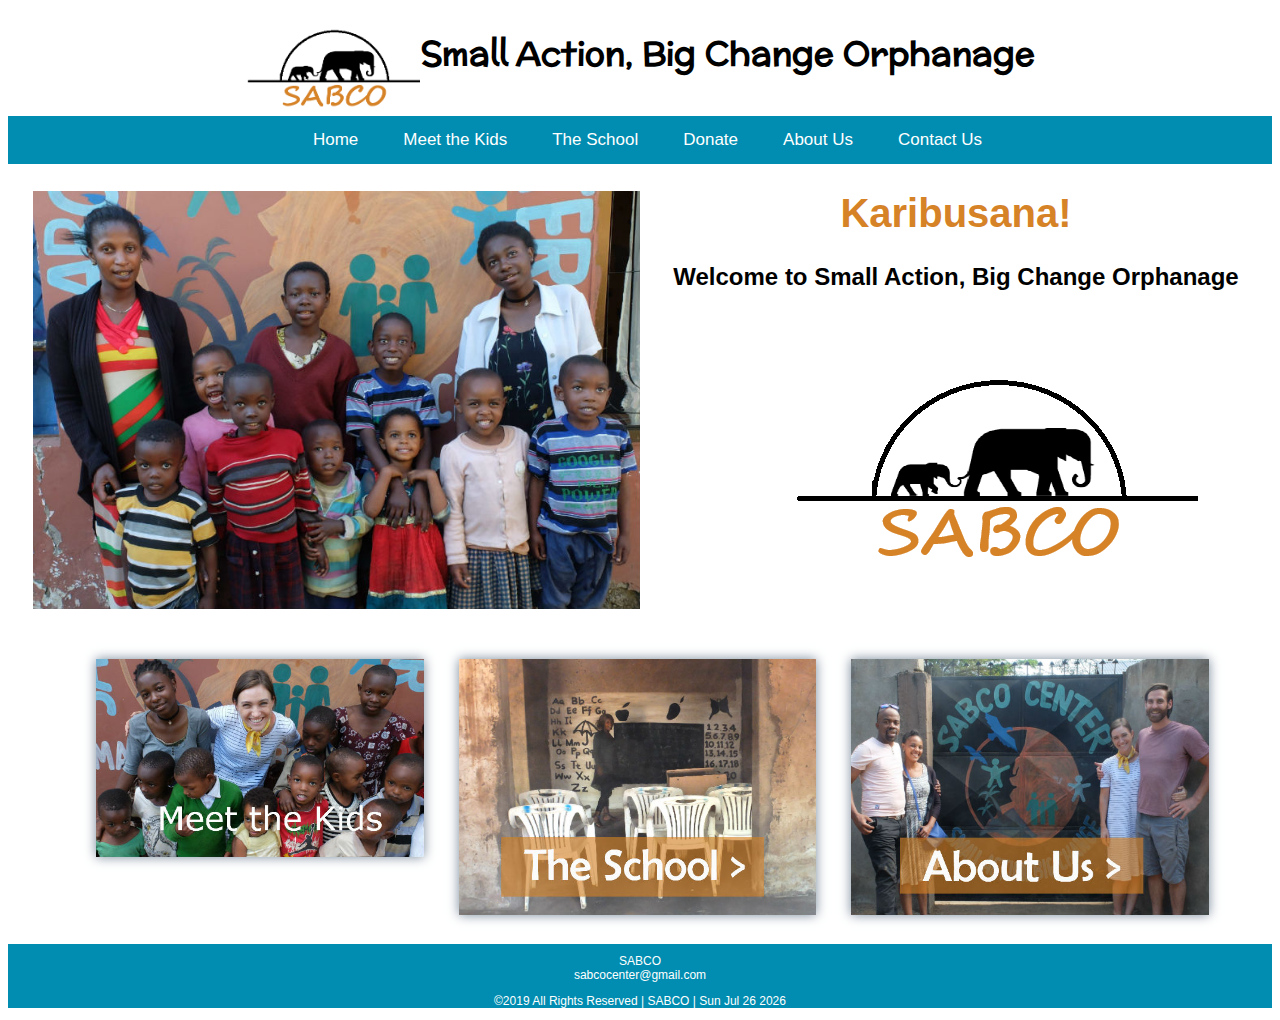
<file: index.html>
<!doctype html>
<html lang="en-us">

<head>
    <meta charset="utf-8">
    <meta name="viewport" content="width=device-width, initial-scale=1">
    <title>Home Page | SABCO</title>
    <meta name="author" content="Carissa E Cunningham">
    <meta name="description" content="Non-Profit Orphanage">
    <!-- external style references in the proper cascading order -->
    <!-- <link href="https://fonts.googleapis.com/css?family=Fjalla+One" rel="stylesheet">
    <link href="https://fonts.googleapis.com/css?family=Vibes&display=swap" rel="stylesheet"> -->
    <link href="https://fonts.googleapis.com/css?family=McLaren|Muli&display=swap" rel="stylesheet"> 
    <link href="styles/mobile.css" rel="stylesheet"> <!-- default styles - small/phone views -->
    <link href="styles/medium.css" rel="stylesheet"> <!-- medium/tablet views -->
    <link href="styles/large.css" rel="stylesheet"> <!-- large/wide/desktop views -->
</head>

<body>
    <a href="views/donate.html" id="donate_button">Donate</a>

    <div class=infoheader>
        <p id="para01">  SABCO    &vert;  sabcocenter@gmail.com</p>
    </div>

    <header>
        <div class="mobile-header">
            <a href="index.html"><img id="logo" src="images/websitelogo.png"
                    alt="SABCO logo of an Elephant with a baby tailing behind"></a>
            <h1>Small Action, Big Change Orphanage</h1>

            <input type="checkbox" id="menu" />
            <label for="menu">&#9776;</label>
            <ul class="sub-menu">
                <li><a href="views/about_us.html">About Us </a></li>
                <li><a href="views/meet_kids.html">The Children </a></li>
                <li><a href="views/donate.html">Donate </a></li>
                <li><a href="views/school.html">The School </a></li>
                <li><a href="views/contact.html">Contact Us </a></li>
            </ul>
        </div>

        <nav class="topnav">
            <ul id="myLinks">
                <li class="active"><a href="index.html">Home</a></li>
                <li><a href="views/meet_kids.html">Meet the Kids </a></li>
                <li><a href="views/school.html">The School </a></li>
                <li><a href="views/donate.html">Donate </a></li>
                <li><a href="views/about_us.html">About Us</a></li>
                <li><a href="views/contact.html">Contact Us </a></li>
            </ul>

        </nav>
    </header>

    <main>
        <div id="home-info">
            <picture id="home-pic">
                <source media="(min-width: 480px)" srcset="images/homepage-group-medium.jpg">
                <img id="homepic" src="images/homepage-group-mobile.jpg" alt="group of smiling children">
            </picture>

            <h1 class="welcome">Karibusana!</h1>
            <h2 class="welcome">Welcome to Small Action, Big Change Orphanage</h2>
            <img src="images/websitelogo.png" alt="SABCO logo" id="homepage_logo">
        </div>

        <div class="home_links">
            <a href="views/meet_kids.html" id="img1">
                <img src="images/meetkids_mobile.jpg" alt="adult surrounded by adorable children">
            </a>

            <a href="views/school.html" id="img2">
                <img src="images/school_link_pic.jpg" alt="two little girls walking away holding hands">
            </a>

            <a href="views/about_us.html" id="img3">
                <img src="images/aboutus_link_pic.jpg" alt="about us">
            </a>

            <!-- <a href="views/contact.html" id="img4">
                <img src="images/contact_us_placeholder_mobile.jpg" alt="contact us">
            </a> -->
        </div>

    </main>

    <footer>
        <aside>
            SABCO <br>
            sabcocenter@gmail.com<br>
        </aside>
        <p class="footer-bar">&copy;2019 All Rights Reserved &vert; SABCO &vert; <span id="currentdate">
                <script src="scripts/currentdate.js"></script></span>
        </p>
    </footer>

</body>

</html>
</file>
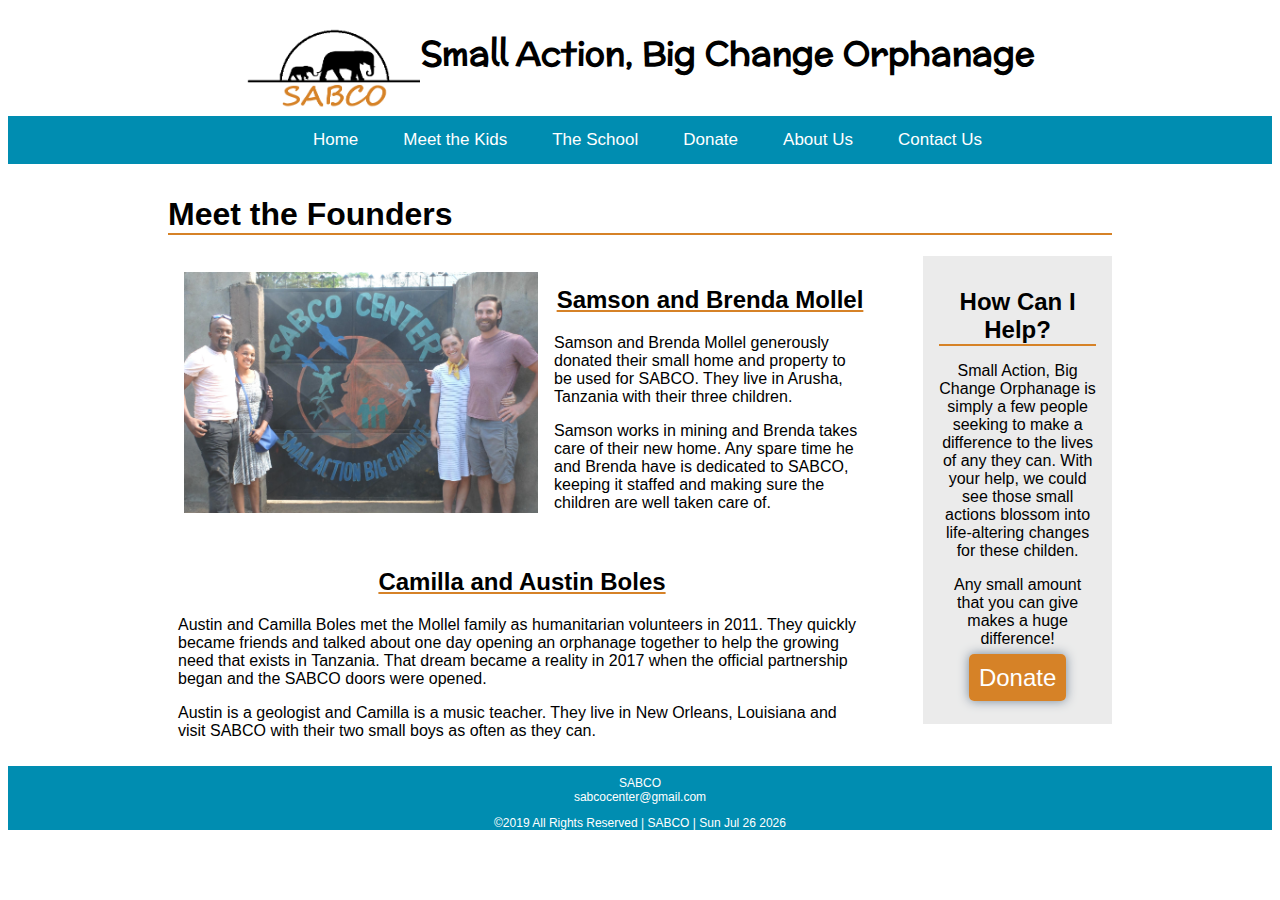
<file: views/about_us.html>
<!doctype html>
<html lang="en-us">

<head>
    <meta charset="utf-8">
    <meta name="viewport" content="width=device-width, initial-scale=1">
    <title>About Us | SABCO</title>
    <meta name="author" content="Carissa E Cunningham">
    <meta name="description" content="Non-Profit Orphanage">
    <!-- external style references in the proper cascading order -->
    <link href="https://fonts.googleapis.com/css?family=McLaren|Muli&display=swap" rel="stylesheet">  
    <link href="../styles/mobile.css" rel="stylesheet"> <!-- default styles - small/phone views -->
    <link href="../styles/medium.css" rel="stylesheet"> <!-- medium/tablet views -->
    <link href="../styles/large.css" rel="stylesheet"> <!-- large/wide/desktop views -->
    <link href="../styles/about_us.css" rel="stylesheet"> <!--about_us page styles-->
</head>

<body>
    <div class=infoheader>
        <p id="para01"> SABCO   &vert;   sabcocenter@gmail.com</p>
    </div>

    <header>
        <div class="mobile-header">
            <a href="../index.html"><img src="../images/websitelogo.png" alt="SABCO logo of an Elephant with a baby tailing behind"></a>
            <h1>Small Action, Big Change Orphanage</h1>

            <input type="checkbox" id="menu"/>
        <label for="menu">&#9776;</label>
        <ul class="sub-menu">
            <li><a href="../index.html">Home</a></li>
            <li><a href="about_us.html">About Us</a></li>
            <li><a href="meet_kids.html">The Children</a></li>
            <li><a href="donate.html">Donate</a></li>
            <li><a href="school.html">The School </a></li>
            <li><a href="contact.html">Contact Us </a></li>
        </ul>
        </div>

        <nav class="topnav">
            <ul id="myLinks">
                <li><a href="../index.html">Home</a></li>
                <li><a href="meet_kids.html">Meet the Kids </a></li>
                <li><a href="school.html">The School </a></li>
                <li><a href="donate.html">Donate </a></li>
                <li class="active"><a href="about_us.html">About Us</a></li>
                <li><a href="contact.html">Contact Us </a></li>
            </ul>
            
        </nav>
    </header>

    <main>
        <h1>Meet the Founders</h1>
        <section id="about_us">   
            <picture id="pic_div">
                <source media="(min-width: 600px)" srcset="../images/meet_us.jpg">
                <img src="../images/meet_us_mobile.jpg" alt="two smiling couples outside of SABCO Center" id="meetus_pic">
            </picture>           
            
            <div id="founders1">
                <h2>Samson and Brenda Mollel</h2>
                <p>Samson and Brenda Mollel generously donated their small home and property to be used 
                    for SABCO. They live in Arusha, Tanzania with their three children. </p> 
                <p> Samson works in mining and Brenda takes care of their new home. Any spare time he 
                    and Brenda have is dedicated to SABCO, keeping it staffed and making sure the children 
                    are well taken care of. 
                </p> 
            </div> 
            <div id="founders2">
                <h2>Camilla and Austin Boles</h2>
                <p>Austin and Camilla Boles met the Mollel family as humanitarian volunteers in 2011. They quickly 
                    became friends and talked about one day opening an orphanage together to help the growing need 
                    that exists in Tanzania. That dream became a reality in 2017 when the official partnership began 
                    and the SABCO doors were opened. </p>
                <p>Austin is a geologist and Camilla is a music teacher. They live in New Orleans, Louisiana and visit
                     SABCO with their two small boys as often as they can. 
                </p>
            </div>
        </section>

        <aside id="aboutus-aside">
            <h1>How Can I Help?</h1>
            <p>Small Action, Big Change Orphanage is simply a few people seeking to make a difference to the lives of 
               any they can. With your help, we could see those small actions blossom into life-altering changes for 
               these childen.</p>       
            <p>Any small amount that you can give makes a huge difference! </p>
            <a href="donate.html" id="donate_button2">Donate</a>
        </aside>
    </main>

    <footer>
        <aside>
            SABCO <br>
            sabcocenter@gmail.com<br>
        </aside>
        <p class="footer-bar">&copy;2019 All Rights Reserved &vert; SABCO &vert; <span id="currentdate">
                <script src="../scripts/currentdate.js"></script></span>
        </p>
    </footer>

</body>

</html>
</file>
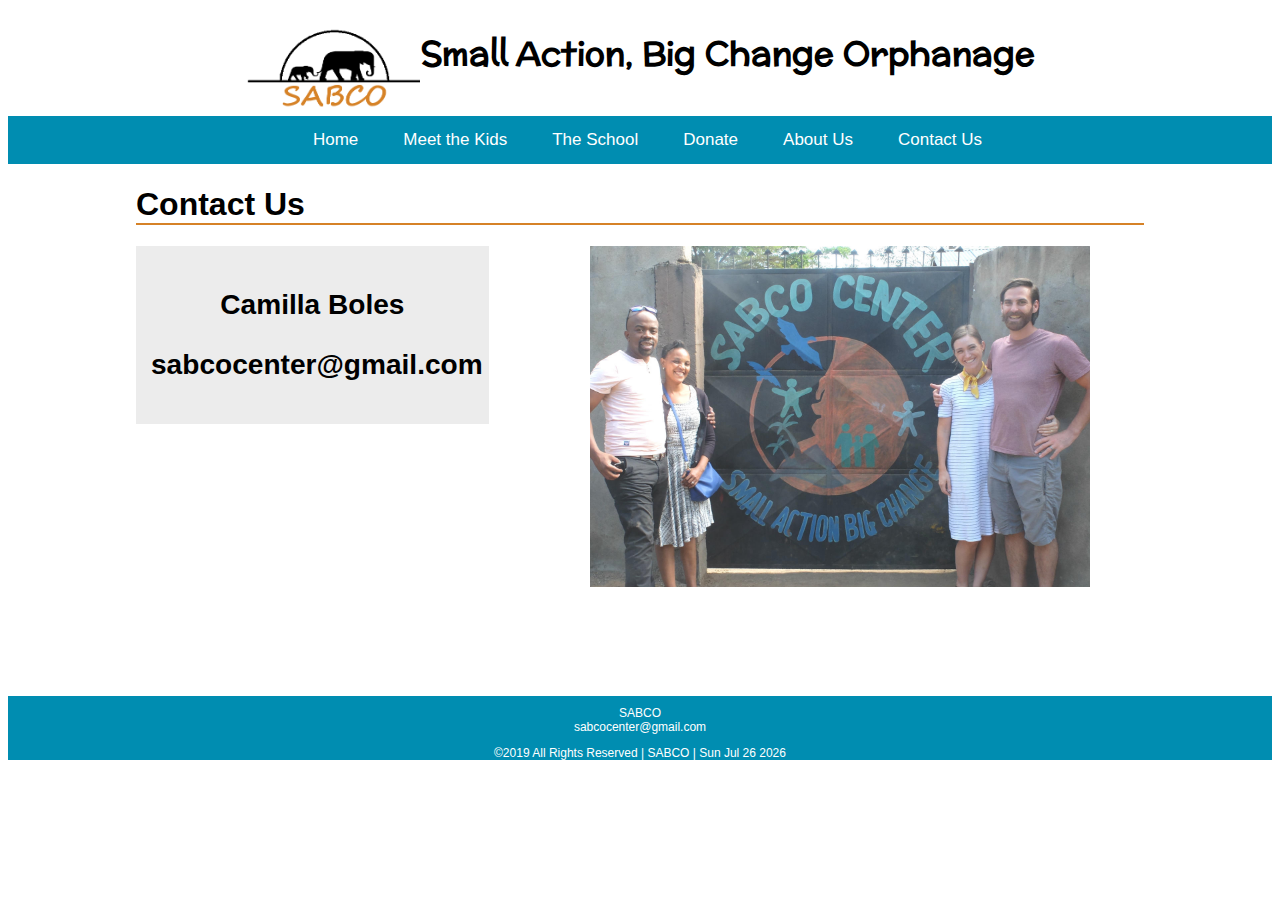
<file: views/contact.html>
<!doctype html>
<html lang="en-us">

<head>
    <meta charset="utf-8">
    <meta name="viewport" content="width=device-width, initial-scale=1">
    <title>About Us | SABCO</title>
    <meta name="author" content="Carissa E Cunningham">
    <meta name="description" content="Non-Profit Orphanage">
    <!-- external style references in the proper cascading order -->
    <link href="https://fonts.googleapis.com/css?family=McLaren|Muli&display=swap" rel="stylesheet"> 
    <link href="../styles/mobile.css" rel="stylesheet"> <!-- default styles - small/phone views -->
    <link href="../styles/medium.css" rel="stylesheet"> <!-- medium/tablet views -->
    <link href="../styles/large.css" rel="stylesheet"> <!-- large/wide/desktop views -->
    <link href="../styles/contact.css" rel="stylesheet">
</head>

<body>
    <div class=infoheader>
        <p id="para01">SABCO   &vert;   sabcocenter@gmail.com</p>
    </div>

    <header>
        <div class="mobile-header">
            <a href="../index.html"><img src="../images/websitelogo.png" alt="SABCO logo of an Elephant with a baby tailing behind"></a>
            <h1>Small Action, Big Change Orphanage</h1>

            <input type="checkbox" id="menu"/>
        <label for="menu">&#9776;</label>
        <ul class="sub-menu">
            <li><a href="../index.html">Home</a></li>
            <li><a href="about_us.html">About Us</a></li>
            <li><a href="meet_kids.html">The Children </a></li>
            <li><a href="donate.html">Donate</a></li>
            <li><a href="school.html">The School </a></li>
            <li><a href="contact.html">Contact Us </a></li>
        </ul>
        </div>

        <nav class="topnav">
            <ul id="myLinks">
                <li><a href="../index.html">Home</a></li>
                <li><a href="meet_kids.html">Meet the Kids </a></li>
                <li><a href="school.html">The School </a></li>
                <li><a href="donate.html">Donate </a></li>
                <li><a href="about_us.html">About Us</a></li>
                <li class="active"><a href="contact.html">Contact Us </a></li>
            </ul>
            
        </nav>
    </header>

    <main>
        <h1>Contact Us</h1>
        <div class="container">
        
            <div class="column1">
                <h3>Camilla Boles</h3>
                <h3>sabcocenter@gmail.com</h3>
            </div>

            <div class="column2"><img id="img" src="../images/meet_us.jpg" alt="children"></div>
        </div>

        
    </main>

    <footer>
        <aside>
            SABCO <br>
            sabcocenter@gmail.com<br>
        </aside>
        <p class="footer-bar">&copy;2019 All Rights Reserved &vert; SABCO &vert; <span id="currentdate">
                <script src="../scripts/currentdate.js"></script></span>
        </p>
    </footer>
</body>

</html>
</file>
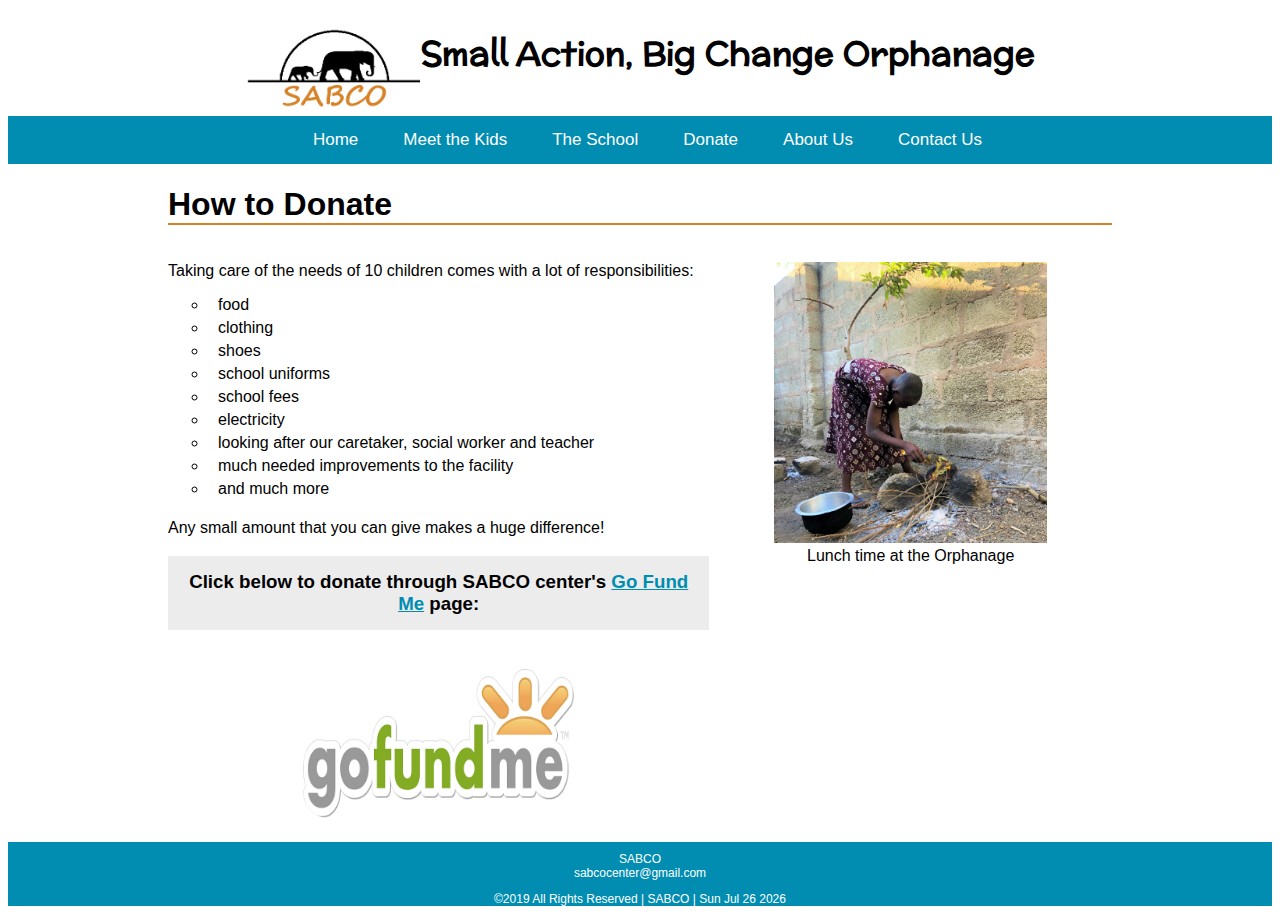
<file: views/donate.html>
<!doctype html>
<html lang="en-us">

<head>
    <meta charset="utf-8">
    <meta name="viewport" content="width=device-width, initial-scale=1">
    <title>About Us | SABCO</title>
    <meta name="author" content="Carissa E Cunningham">
    <meta name="description" content="Non-Profit Orphanage">
    <!-- external style references in the proper cascading order -->
    <link href="https://fonts.googleapis.com/css?family=McLaren|Muli&display=swap" rel="stylesheet"> 
    <link href="../styles/mobile.css" rel="stylesheet"> <!-- default styles - small/phone views -->
    <link href="../styles/medium.css" rel="stylesheet"> <!-- medium/tablet views -->
    <link href="../styles/large.css" rel="stylesheet"> <!-- large/wide/desktop views -->
    <link href="../styles/donate.css" rel="stylesheet"> <!-- large/wide/desktop views for donate page -->
</head>

<body>
    <div class=infoheader>
        <p id="para01">SABCO &vert; sabcocenter@gmail.com</p>
    </div>

    <header>
        <div class="mobile-header">
            <a href="../index.html"><img src="../images/websitelogo.png"
                    alt="SABCO logo of an Elephant with a baby tailing behind"></a>
            <h1>Small Action, Big Change Orphanage</h1>

            <input type="checkbox" id="menu" />
            <label for="menu">&#9776;</label>
            <ul class="sub-menu">
                <li><a href="../index.html">Home</a></li>
                <li><a href="about_us.html">About Us</a></li>
                <li><a href="meet_kids.html">The Children </a></li>
                <li><a href="donate.html">Donate </a></li>
                <li><a href="school.html">The School </a></li>
                <li><a href="contact.html">Contact Us </a></li>
            </ul>
        </div>

        <nav class="topnav">
            <ul id="myLinks">
                <li><a href="../index.html">Home</a></li>
                <li><a href="meet_kids.html">Meet the Kids </a></li>
                <li><a href="school.html">The School </a></li>
                <li class="active"><a href="donate.html">Donate </a></li>
                <li><a href="about_us.html">About Us</a></li>
                <li><a href="contact.html">Contact Us </a></li>
            </ul>

        </nav>
    </header>

    <main>
        <h1>How to Donate</h1>
        
        <div class="clearfix">
            <div id="plans" class="column picture">
                <p>Taking care of the needs of 10 children comes with a lot of responsibilities:  
                    <ul class="donateList">
                        <li>food</li> 
                        <li>clothing</li> 
                        <li>shoes</li>
                        <li>school uniforms</li> 
                        <li>school fees</li>
                        <li>electricity</li> 
                        <li>looking after our caretaker, social worker and teacher</li> 
                        <li>much needed improvements to the facility </li>
                        <li>and much more</li>
                    </ul> 
                </p>
                <p>Any small amount that you can give makes a huge difference! </p>
                <h3 id="GoFundMeHeader">Click below to donate through SABCO center's <a href="https://www.gofundme.com/">Go Fund Me</a> page:</h3>
                <a href="https://www.gofundme.com/">
                    <img id="screenshot" src="../images/gofundme.jpeg" alt="screenshot of the go fund me website">
                </a>
            </div>

            <div id="image" class="column content">
                <figure>
                    <img id="class" src="../images/school_lunchtime.jpg" alt="picture of a woman cooking over an open fire">
                    <figcaption>Lunch time at the Orphanage</figcaption>
                </figure>
    
            </div>

        </div>
    </main>

    <footer>
        <aside>
            SABCO <br>
            sabcocenter@gmail.com<br>
        </aside>
        <p class="footer-bar">&copy;2019 All Rights Reserved &vert; SABCO &vert; <span id="currentdate">
                <script src="../scripts/currentdate.js"></script></span>
        </p>
    </footer>
</body>

</html>
</file>
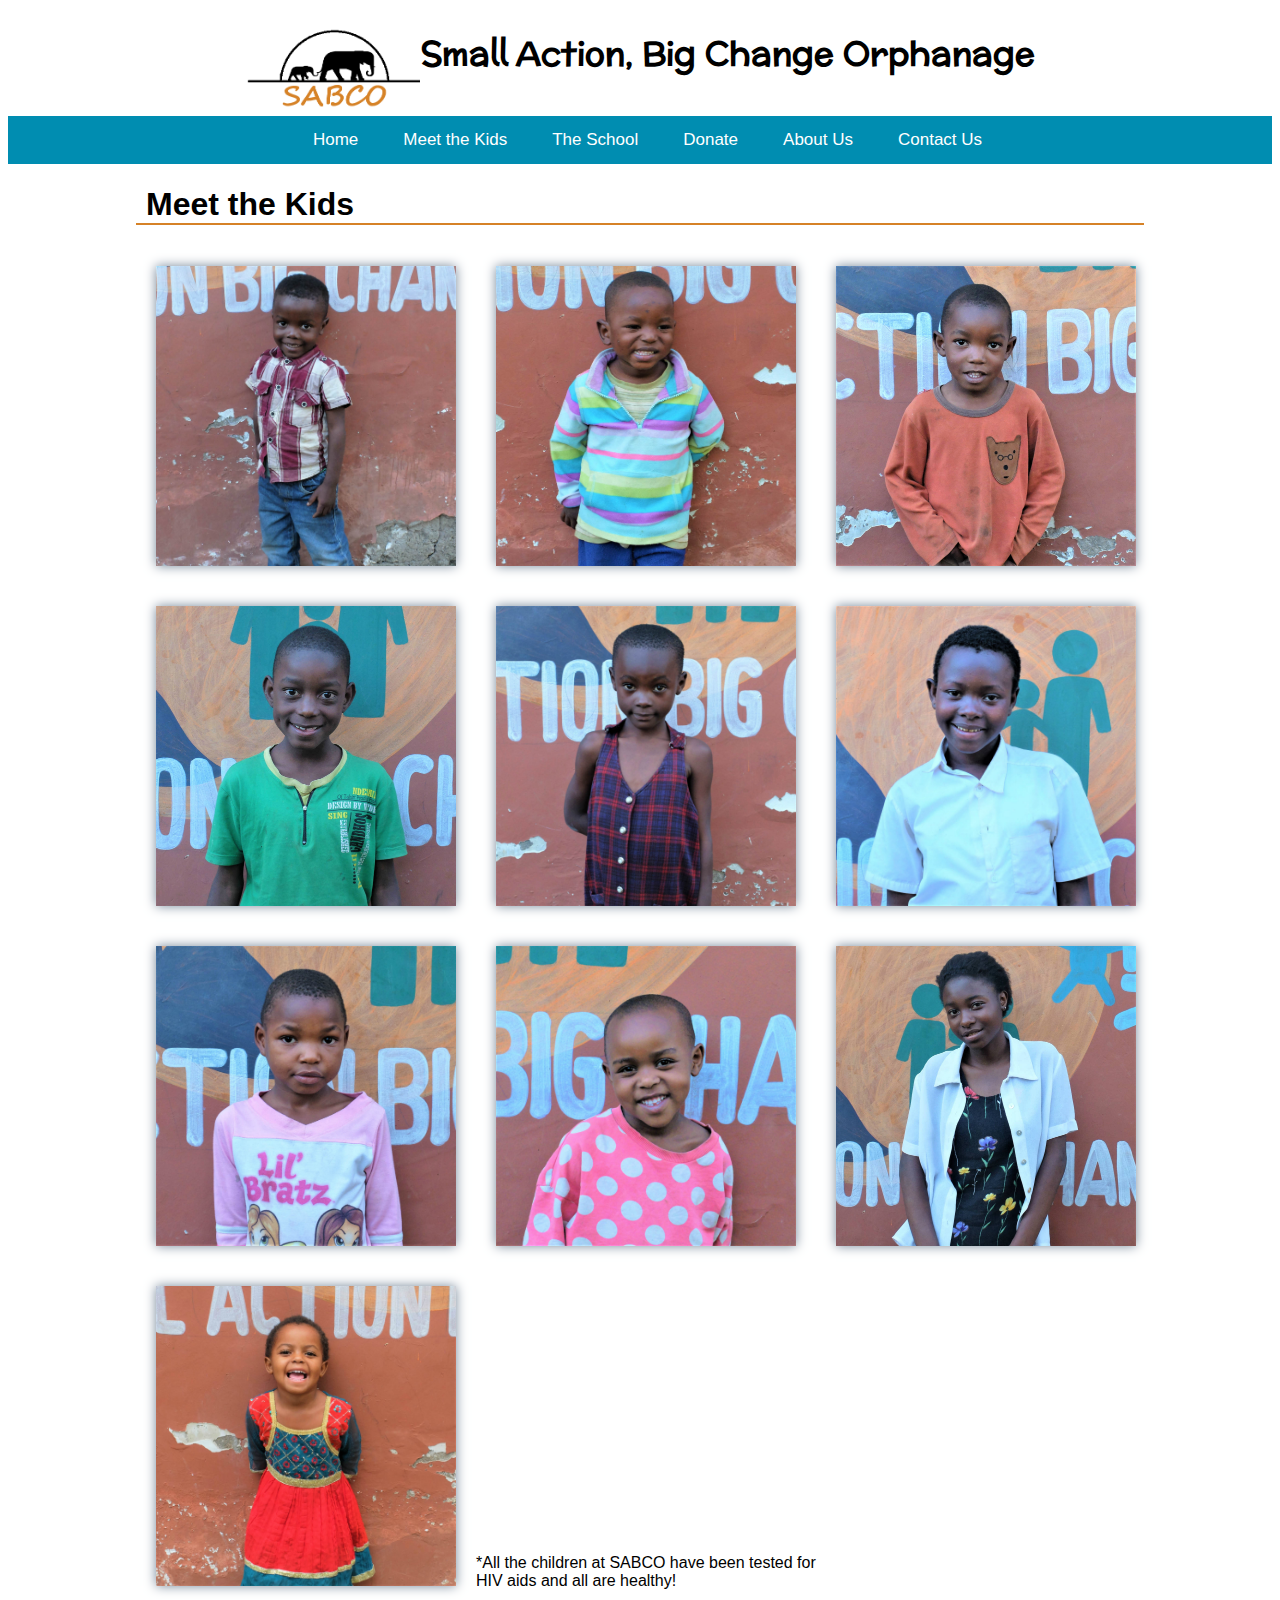
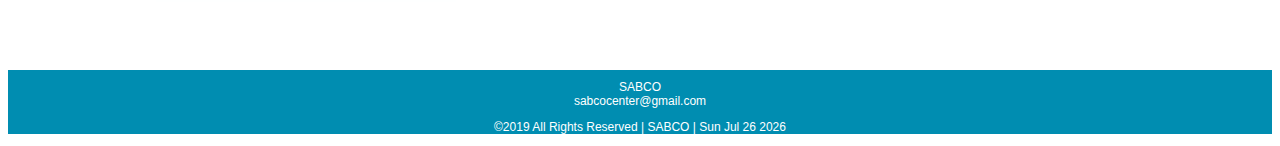
<file: views/meet_kids.html>
<!doctype html>
<html lang="en-us">

<head>
    <meta charset="utf-8">
    <meta name="viewport" content="width=device-width, initial-scale=1">
    <title>Meet the Kids | SABCO</title>
    <meta name="author" content="Carissa E Cunningham">
    <meta name="description" content="Non-Profit Orphanage">
    <!-- external style references in the proper cascading order -->
    <link href="https://fonts.googleapis.com/css?family=McLaren|Muli&display=swap" rel="stylesheet"> 
    <link href="../styles/mobile.css" rel="stylesheet"> <!-- default styles - small/phone views -->
    <link href="../styles/medium.css" rel="stylesheet"> <!-- medium/tablet views -->
    <link href="../styles/large.css" rel="stylesheet"> <!-- large/wide/desktop views -->
    <link href="../styles/meet_kids.css" rel="stylesheet"> 
</head>

<body>
    <div class=infoheader>
        <p id="para01">SABCO   &vert;   sabcocenter@gmail.com</p>
    </div>

    <header>
        <div class="mobile-header">
            <a href="../index.html"><img src="../images/websitelogo.png" alt="SABCO logo of an Elephant with a baby tailing behind"></a>
            <h1>Small Action, Big Change Orphanage</h1>

            <input type="checkbox" id="menu"/>
        <label for="menu">&#9776;</label>
        <ul class="sub-menu">
            <li><a href="../index.html">Home</a></li>
            <li><a href="about_us.html">About Us</a></li>
            <li><a href="meet_kids.html">The Children</a></li>
            <li><a href="donate.html">Donate</a></li>
            <li><a href="school.html">The School </a></li>
            <li><a href="contact.html">Contact Us</a></li>
        </ul>
        </div>

        <nav class="topnav">
            <ul id="myLinks">
                <li><a href="../index.html">Home</a></li>
                <li class="active"><a href="meet_kids.html">Meet the Kids </a></li>
                <li><a href="school.html">The School </a></li>
                <li><a href="donate.html">Donate </a></li>
                <li><a href="about_us.html">About Us</a></li>
                <li><a href="contact.html">Contact Us </a></li>
            </ul>
            
        </nav>
    </header>

    <main>
        <h1>Meet the Kids</h1>
        <h5>*Click on an image to learn more about each child</h5>
        <!-- These are the flip cards -->
        <div class="card-container">
            <div class="flip-card"> 
                <div class="card-front">
                    <img src="../images/michael.jpg" alt="children">
                </div>
                <div class="card-back">
                    <h3>-Michael-</h3>
                    <p>Michael was abandoned as a baby and left in a drainage pipe. 
                        The couple that found him were unable to locate his parents or 
                        find any information on them. They took care of Michael for a few 
                        years until they were unable to care for him anymore and he was 
                        brought to SABCO. 
                    </p>
                </div>
            </div>
            <div class="flip-card"> 
                <div class="card-front">
                    <img src="../images/samuel.jpg" alt="children">
                </div>
                <div class="card-back">
                    <h3>-Samuel-</h3>
                    <p>Both of Samuel's parents died of HIV aids so he was taken in by his only 
                        living relative, his great-grandmother. She did not have the means to 
                        clothe and feed him properly and was afraid of what would happen to Samuel 
                        when she died. So, she brought him to live at SABCO.
                    </p>
                 </div>
            </div>
            <div class="flip-card"> 
                <div class="card-front">
                    <img src="../images/gilbert.jpg" alt="children">
                </div>
                <div class="card-back">
                    <h3>-Gilbert-</h3>
                    <p>Gilbert and Amani's parents died in a motorcycle accident so they were sent to 
                        live with distant relatives. The relatives were not able to feed them and care 
                        for their needs. So, the relatives wrote a letter to SABCO asking if they could 
                        be taken in. 
                    </p>
                </div>
            </div>
            <div class="flip-card"> 
                <div class="card-front">
                    <img src="../images/amani.jpg" alt="children">
                </div>
                <div class="card-back">
                    <h3>-Amani-</h3>
                    <p>Gilbert and Amani's parents died in a motorcycle accident so they were sent to 
                        live with distant relatives. The relatives were not able to feed them and care 
                        for their needs. So, the relatives wrote a letter to SABCO asking if they could 
                        be taken in. 
                    </p>
                </div>
            </div>
            <div class="flip-card"> 
                <div class="card-front">
                    <img src="../images/deborah.jpg" alt="children">
                </div>
                <div class="card-back">
                    <h3>-Deborah-</h3>
                    <p>Deborah and Omega were raised by a single father who lost both his hands in a 
                        woodworking accident and could no longer find work. He couldn't provide for his 
                        daughters so they resorted to begging in the streets and were living in unsafe 
                        conditions. Their father brought them to SABCO to live. 
                    </p>
                </div>
            </div>
            <div class="flip-card"> 
                <div class="card-front">
                    <img src="../images/omega.jpg" alt="children">
                </div>
                <div class="card-back">
                   <h3>-Omega-</h3>
                    <p>Deborah and Omega were raised by a single father who lost both his hands in a 
                        woodworking accident and could no longer find work. He couldn't provide for his 
                        daughters so they resorted to begging in the streets and were living in unsafe 
                        conditions. Their father brought them to SABCO to live. 
                    </p>
                </div>
            </div>
            <div class="flip-card"> 
                <div class="card-front">
                    <img src="../images/neema.jpg" alt="children">
                </div>
                <div class="card-back">
                    <h3>-Neema-</h3>
                    <p>Neema's mother died when she was 1 year old and her father is unknown. She was taken 
                        in by her grandmother who did not have the means to provide for her. The living 
                        conditions were unsafe and Neema's grandmother brought her to SABCO to be taken care of.  
                    </p>
                </div>
            </div>
            <div class="flip-card"> 
                <div class="card-front">
                    <img src="../images/veronica.jpg" alt="children">
                </div>
                <div class="card-back">
                    <h3>-Veronica-</h3>
                    <p>Veronica was born in Babati and left at a hospital shortly after her birth. One of the 
                        nurses took her in and raised her for several years until she could no longer provide 
                        for her. The caretaker brought Veronica to live at SABCO.  
                    </p>
                </div>
            </div>
            <div class="flip-card"> 
                <div class="card-front">
                    <img src="../images/clara.jpg" alt="children">
                </div>
                <div class="card-back">
                    <h3>-Clara-</h3>
                    <p>Clara's father is unknown. She was raised by a single mother who is very sick from HIV 
                        Aids and no longer able to provide for Clara. Clara spent some time alone on the streets 
                        begging for food and money until she was taken to SABCO to be taken care of.  
                    </p>
                </div>
            </div>
            <div class="flip-card"> 
                <div class="card-front">
                    <img src="../images/fey.jpg" alt="children">
                </div>
                <div class="card-back">
                    <h3>-Fey-</h3>
                    <p>Fey's father died in an automobile accident. Her mother was unable to support Fey as a single 
                        mother so she re-married and re-located to Uganda. The new husband refused to accept Fey into 
                        their family since she is not his daughter by blood. So, Fey had to stay in Tanzania with an 
                        elderly relative who couldn't provide for Fey selling bananas. She was eventually brought to 
                        SABCO to be taken care of.  
                    </p>
                </div>
            </div>
            
            <div id="kidhealth_info">
                <p>*All the children at SABCO have been tested for HIV aids and all are healthy!</p>
            </div>
        </div>
    </main>

    <footer>
        <aside>
            SABCO <br>
            sabcocenter@gmail.com<br>
        </aside>
        <p class="footer-bar">&copy;2019 All Rights Reserved &vert; SABCO &vert; <span id="currentdate">
                <script src="../scripts/currentdate.js"></script></span>
        </p>
    </footer>
</body>

</html>
</file>
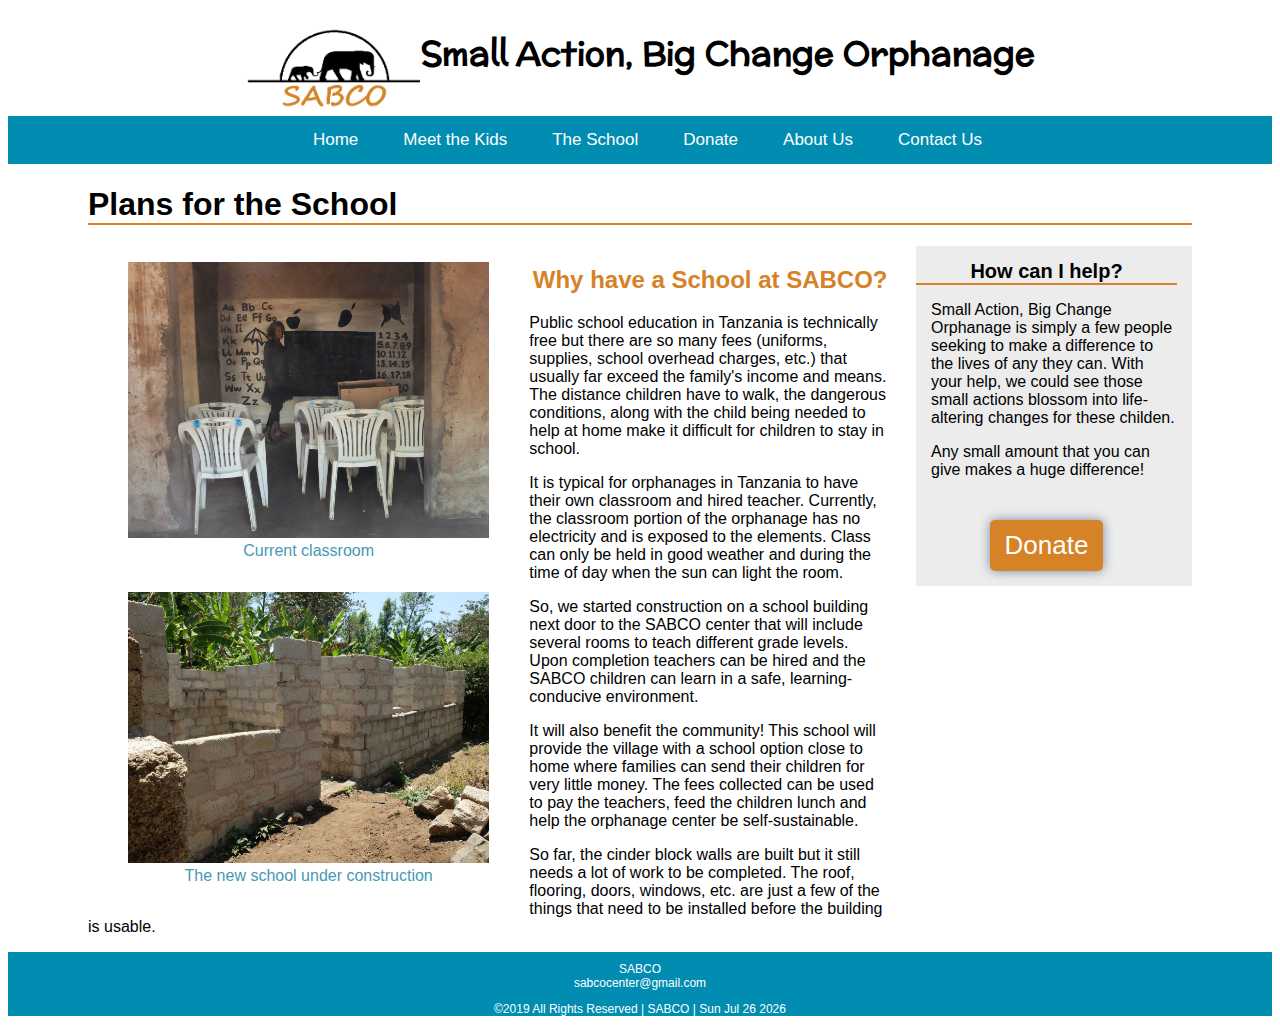
<file: views/school.html>
<!doctype html>
<html lang="en-us">

<head>
    <meta charset="utf-8">
    <meta name="viewport" content="width=device-width, initial-scale=1">
    <title>About Us | SABCO</title>
    <meta name="author" content="Carissa E Cunningham">
    <meta name="description" content="Non-Profit Orphanage">
    <!-- external style references in the proper cascading order -->
    <link href="https://fonts.googleapis.com/css?family=McLaren|Muli&display=swap" rel="stylesheet"> 
    <link href="../styles/mobile.css" rel="stylesheet"> <!-- default styles - small/phone views -->
    <link href="../styles/medium.css" rel="stylesheet"> <!-- medium/tablet views -->
    <link href="../styles/large.css" rel="stylesheet"> <!-- large/wide/desktop views -->
    <link href="../styles/school.css" rel="stylesheet"> <!-- large/wide/desktop views for school page -->
</head>

<body>
    <div class=infoheader>
        <p id="para01">SABCO   &vert;   sabcocenter@gmail.com</p>
    </div>

    <header>
        <div class="mobile-header">
            <a href="../index.html"><img src="../images/websitelogo.png"
                    alt="SABCO logo of an Elephant with a baby tailing behind"></a>
            <h1>Small Action, Big Change Orphanage</h1>

            <input type="checkbox" id="menu" />
            <label for="menu">&#9776;</label>
            <ul class="sub-menu">
                <li><a href="../index.html">Home</a></li>
                <li><a href="about_us.html">About Us</a></li>
                <li><a href="meet_kids.html">The Children</a></li>
                <li><a href="donate.html">Donate </a></li>
                <li><a href="school.html">The School </a></li>
                <li><a href="contact.html">Contact Us </a></li>
            </ul>
        </div>

        <nav class="topnav">
            <ul id="myLinks">
                <li><a href="../index.html">Home</a></li>
                <li><a href="meet_kids.html">Meet the Kids </a></li>
                <li class="active"><a href="school.html">The School </a></li>
                <li><a href="donate.html">Donate </a></li>
                <li><a href="about_us.html">About Us</a></li>
                <li><a href="contact.html">Contact Us </a></li>
            </ul>
        </nav>
    </header>

    <main>
        <h1 id="school_header">Plans for the School</h1>

        <div class="clearfix">
            <div id="plans" class="column picture">

                <figure>
                    <img id="class" src="../images/school.jpg" alt="picture of a small cement school room">
                    <figcaption>Current classroom</figcaption>
                </figure>

                <figure>
                    <img id="class" src="../images/school_construction.JPG" alt="picture of and apple on books in a classroom">
                    <figcaption>The new school under construction</figcaption>
                </figure>
                
                <h2>Why have a School at SABCO?</h2>

                <p>Public school education in Tanzania is technically free but there are so many fees (uniforms, supplies, school 
                    overhead charges, etc.) that usually far exceed the family's income and means. The distance children have to 
                    walk, the dangerous conditions, along with the child being needed to help at home make it difficult for children 
                    to stay in school. </p>
                        
                <p>It is typical for orphanages in Tanzania to have their own classroom and hired teacher. Currently, the classroom 
                    portion of the orphanage has no electricity and is exposed to the elements. Class can only be held in good weather 
                    and during the time of day when the sun can light the room. </p>
                        
                <p>So, we started construction on a school building next door to the SABCO center that will include several rooms to 
                    teach different grade levels. Upon completion teachers can be hired and the SABCO children can learn in a safe, 
                    learning-conducive environment. </p>
                        
                <p>It will also benefit the community! This school will provide the village with a school option close to home where 
                    families can send their children for very little money. The fees collected can be used to pay the teachers, feed 
                    the children lunch and help the orphanage center be self-sustainable. </p>
                        
                <p>So far, the cinder block walls are built but it still needs a lot of work to be completed. The roof, flooring, 
                    doors, windows, etc. are just a few of the things that need to be installed before the building is usable. </p>

                
            </div>
            <div id="help" class="column content">
                <h1>How can I help?</h1>
                
                <p>Small Action, Big Change Orphanage is simply a few people seeking to make a difference to the lives of 
               any they can. With your help, we could see those small actions blossom into life-altering changes for 
               these childen.</p>       
                <p>Any small amount that you can give makes a huge difference! </p>

                <button type="button" id="donate" onclick="window.location.href ='../views/donate.html';">Donate</button>

            </div>
        </div>


    </main>

    <footer>
        <aside>
            SABCO <br>
            sabcocenter@gmail.com<br>
        </aside>
        <p class="footer-bar">&copy;2019 All Rights Reserved &vert; SABCO &vert; <span id="currentdate">
                <script src="../scripts/currentdate.js"></script></span>
        </p>
    </footer>
</body>

</html>
</file>
<file: styles/mobile.css>
/*Home Page Styles for Mobile View */

* { box-sizing: border-box;}

body {
  font-size: 16px;
  /* font-family: 'Montserrat', sans-serif; */
  font-family: 'McLaren', cursive;
  font-family: 'Muli', sans-serif;
}
 
.infoheader {
    background-color: #4698b4 ;
    color: white;
    font-size: .75em;
    padding-left: 75px;
}

#para01 {
  display:inline-block;
  padding-left: 50px;
}

#donate_button {
  position: fixed;
  left: 80%;
  background-color: #d68227;
  color: white;
  text-decoration: none;
  font-size: 1em;
  padding: 10px;
  border-radius: 10px;
}

@media only screen and (max-width: 600px) {
body {
  max-width: 480px;
  margin: auto;
  height: 500px;
  border-radius: 10px;
}

header h1 {
  color: black;
  font-family: 'Vibes', cursive;
  font-size: 1.25em;
  text-align: center;
  padding-right: 45px;
}

.mobile-header {
  display: flex;
  justify-content: center;
}

.mobile-header img {
  margin-top: 20px;
  max-width: 100px;
  max-height: auto;
}

.topnav {
  overflow: hidden;
  background-color: #4698b4;
  position: relative;
}

.topnav #myLinks {
  display: none;
}

.topnav ul li a {
  color: white;
  padding: 14px 16px;
  text-decoration: none;
  font-size: 17px;
  display: block;
}

.topnav a:hover {
  background-color: #ddd;
  color: black;
}

.active {
  background-color: #4CAF50;
  color: white;
}

#homepic {
  width: 100%;
}

#menu {
  display: none;
}

.sub-menu {
  position: absolute;
  background-color: #4698b4;
  color: white;
  list-style-type: none;
  width: 90%;
  padding-left: 0px;
  margin-top: 0px;
  display: none;
  opacity: .95;
  z-index: 1000;
}

#menu:checked ~ .sub-menu{
  display: block;
}

.mobile-header label {
  font-size: 2em;
  margin-right: 25px;
}

.sub-menu > li {
  padding-top: 25px;
  padding-bottom: 25px;
  text-align: center;
  border-bottom-style: solid;
  border-bottom-color: white;
}

.sub-menu > li > a {
  font-size: 30px;
  color: white;
  text-decoration: none;
}

.sub-menu > li:hover {
  background-color: #ddd;
}

.home_links {
  display: flex;
  flex-direction: column;
  text-align: center;
}

.home_links a img {
  max-width: 300px;
  height: auto;
  /* box-shadow: 10px 10px #c5c5c5; */
}


.home_links a {
  color: #008db1;
  text-decoration: none;
  margin: .5em;
}

#school_imagelink a { text-decoration: none; }


footer {
  background-color: #008db1 ;
  color: white;
  padding: 10px 0 5px 0;
  text-align: center;
  font-size: .75em;
}

.welcome {
  display: none;
}

#homepage_logo {
  display: none;
}




 }
</file>
<file: styles/medium.css>
/*Home Page Styles for Medium View*/

@media only screen and (min-width: 600px) and (max-width:991px) {
  * { 
    font-family: 'McLaren';
    font-family: 'Muli', sans-serif;
    font-family: "Comic Sans MS", cursive, sans-serif;
  }

    body {
      font-family: 'Muli', sans-serif;
    }

    .infoheader {
      display: none;
    }
    
    header h1 {
      color: black;
      font-size: 1.75em;
      text-align: center;
      font-family: 'McLaren', sans-serif;
    }
    
    .mobile-header {
      display: flex;
      justify-content: left;
    }

    .mobile-header img {
      margin-top: 10px;
      max-width: 150px;
      max-height: auto;
    }

    #homepic {
      display: block;
      margin-left: auto;
      margin-right: auto;
    }
    #myLinks > li > a {
      color: white;
      text-decoration: none;
      font-size: 17px;
    }
    
    
    .topnav {
      overflow: hidden;
      background-color: #008db1;
      position: relative;
    }
    
    #myLinks {
      display: flex;
      justify-content: space-evenly;
      list-style-type: none;
    }
    #myLinks li a {
       color: white;
      text-decoration: none;
      font-size: 17px;
    }
    #menu {
      display: none;
    }
    .mobile-header label {
      display: none;
    }
    a.icon {
      background: black;
      display: block;
      position: absolute;
      right: 0;
      top: 0;
    }
    
    .topnav a:hover {
      background-color: #ddd;
      color: black;
    }
    .active {
      background-color: #4CAF50;
      color: white;
    }
    .sub-menu {
      position:absolute;
      background-color: #326a7c ;
      color: white;
      list-style-type: none;
      width: 75%;
      padding-left: 0px;
      margin-left: -30px;
      margin-top: 0px;
      display: none;
    }
    #menu:checked ~ .sub-menu{
      display: block;
    }
    .sub-menu > li {
      padding-top: 25px;
      padding-bottom: 25px;
      text-align: center;
    }
    .sub-menu > li > a {
      font-size: 30px;
      color: white;
      text-decoration: none;
    }
    .sub-menu > li:hover {
      background-color: #61747a;
    }
    .home_links {
      /* display: flex;
      flex-direction: column; */
      text-align: center;
      display: grid;
      grid-template-columns: auto auto;
      grid-template-rows: auto auto auto;
    }
    #donate_button {
      background-color: #d68227;
      width: 150px;
      height: 80px;
      color: white;
      text-decoration: none;
      font-size: 2em;
      padding-top: 20px;
      padding-left: 20px;
      border-radius: 25px;
      grid-column: 1 / 2;
      justify-content: stretch;
      justify-items: center;
    }
    #img1 {
      grid-column-start: 1;  
    }
    #img2 {
      grid-column-start: 2;
      grid-row-start: 2;
    }
    .home_links a img {
      max-width: 300px;
      height: auto;
      box-shadow: 0 0 11px lightslategrey;
    }
    .home_links a {
      color: #008db1;
      text-decoration: none;
      margin: 1em;
    } 
    #school_imagelink a {
      text-decoration: none;
    }
    footer {
      background-color: #008db1 ;
      color: white;
      padding: 10px 0 0 0;
      text-align: center;
      font-size: .75em;
    }

    .welcome {
      display: none;
    }

    #homepage_logo {
      display: none;
    }
  }
</file>
<file: styles/large.css>
/*Home Page Styles for Large Screen View*/

@media only screen and (min-width: 992px) {
    * { 
      font-family: 'McLaren', sans-serif;
      font-family: 'Muli', sans-serif;
      font-family: "Comic Sans MS", cursive, sans-serif;
    }

    body {
      font-family: 'Muli', sans-serif;
    }

    .infoheader {
        display: none;
      }

      .sub-menu {
          display: none;
      }
      
      header h1 {
        color: black;
        font-size: 1.25em;
        font-family: 'McLaren', sans-serif;
      }
      
      .mobile-header {
        display: flex;
        justify-content: center;
        font-size: 26px;
      }
    
      .mobile-header img {
        margin-top: 20px;
        max-width: 175px;
        max-height: auto;
      }

      #homepic {
        display: flex;
        width: 50%;
        height: auto;
        float: left;
        margin-right: 25px;
      }
      
      .topnav {
        overflow: hidden;
        background-color: #008db1;
        position: relative;
      }
      
      #myLinks {
        display: flex;
        flex-wrap: nowrap;
        list-style-type: none;
        justify-content: center;
      }

      #myLinks > li {
        margin-top: -17px;
        margin-right: 25px;
        margin-bottom: -17px;
        text-align: center;
        line-height: 30px;
        padding-top: 10px;
        padding-bottom: 10px;
        padding-left: 10px;
        padding-right: 10px;
      }

      #myLinks > li > a {
        color: white;
        text-decoration: none;
        font-size: 17px;
      }

      #myLinks > li:hover {
          background-color: #ddd;
      }

      #menu {
        display: none;
      }

      .mobile-header label {
        display: none;
      }

      footer {
        background-color: #008db1 ;
        color: white;
        padding: 10px 0 0 0;
        text-align: center;
        font-size: .75em;
      }

      .home_links {
        display: flex;
        width: 100%;
        margin-top:25px;
        margin: auto;
        width: 90%;
      }

      .home_links > a > img {
        width: 100%;
        height: auto;
        margin-top: 50px;
        margin-bottom: 25px;
        box-shadow: 0 0 11px lightslategray; 
      }

      #home-info {
        margin-top: 25px;
        margin-left: 25px;
        margin-right: 25px;
      }

      #home-info h1 {
        color: #d68227;
        font-size: 2.5em;
      }

      #home-para {
        overflow: auto;
        display: block;
      }

      #img1 {
        margin-left: 25px;
        margin-right: 35px;
      }

      #img2 {
        margin-right: 35px;
      }

      #img4 {
        display: none;
      }

      #donate_button {
        display: none;
      }

      #home-info h1, h2 {
        text-align: center;
        font-family: Verdana, Geneva, Tahoma, sans-serif;
      }

      #homepage_logo {
        margin-top: 4em;
        margin-left: 8em;
      }
}
</file>
<file: styles/about_us.css>
/* About Us Page Styles */

/*Mobile View*/

main {
  padding: 10px;
}


main h1 {
  border-bottom: 2px solid #d68227;
  font-size: 2em;
}

#aboutus-aside {
  display: none;
}

#founders1 h2, #founders2 h2 {
  text-decoration: underline;
  text-decoration-color: #d68227;
}

#founders1, #founders2 {
  padding: 10px;
}

#meetus_pic {
  max-width: 100%;
}
 
/* @media only screen and (min-width: 1000px) and (max-width */

  /*Medium View*/
@media only screen and (min-width: 800px) {

  footer {
    clear: both;
  }

 section {
   float: left;
   width: 70%;
 }

  #aboutus-aside {
    display: block;
    float: right;
    background-color: #ebebeb;
    padding: 1em 1em 2em 1em;
    text-align: center;
    width: 25%;
  
  }

  #aboutus-aside h1 {
    font-size: 1.5em;
  }

  #donate_button2 {
    background-color: #d68227;
    color: white;
    text-decoration: none;
    font-size: 1.5em;
    padding: 10px;
    margin-top: 2em;
    border-radius: 5px;
    box-shadow: 0 0 11px lightslategray;
  }


}



  /*Large View*/
@media only screen and (min-width: 1030px) {

main {
  margin-right: 150px;
  margin-left: 150px;
}


picture {
  float: left;
  max-width: 50%;
  margin: 1em;;
}

section {
  width: 75%;
}

#aboutus-aside {
  width: 20%;
}



}
</file>
<file: styles/contact.css>
.container {
    overflow: auto;
    min-height: 450px;
}
.container::after {
    content: "";
    clear: both;
}

main { margin: 0 8em 0 8em; }

main h1 { border-bottom: 2px solid #d68227; }

.column1 {
    width: 35%;
    float: left;
    background-color: rgb(236, 236, 236);
    text-align: center;
    padding: 15px;
    font-size: 1.5em;
}

.column2 {
    width: 55%;
    float: right;
}
#img { width: 500px; }

@media only screen and (min-width: 601px) and (max-width: 1030px) {
    main { margin: 0 4em 5em 4em }

    .container {margin-top: 4%; }
    .column1 {
        font-size: 20px;
    }
    h2 {
        font-size: 30px;
    }
    #img {
         width: 350px;
         margin-left: 10%;
    }
}
@media only screen and (max-width: 600px) {
    main {
        margin-left: 1em;
        margin-right: 1em;
    }

    .container {
        display: flex;
        flex-direction: column;
        align-items: center;
    }

    #img {
        width: 250px;
    }
    .column1 {
        width: 100%;
        margin-bottom: 4em;
        font-size: 1.25em;
    }
    .column2 {
        width: 100%;
        text-align: center;
    }
  }
</file>
<file: styles/donate.css>
ul.donateList { list-style-type: circle; }

.donateList li {
    padding-left: 10px;
    padding-bottom: 5px;
}

#GoFundMeHeader {
    background-color: rgb(236, 236, 236);
        padding: 15px;
        text-align: center;
}

a { color: #008db1; }

a:hover { color: #d68227; }

#screenshot {
    margin: 20px;
    transition: box-shadow .3s;
}

#screenshot:hover { box-shadow: 0 0 11px rgba(33,33,33,.2); }

@media only screen and (min-width: 992px) {
    main {
        margin-right: 10em;
        margin-left: 10em;
    }

    .clearfix { overflow: auto; }

    .column {
        float: left;
        padding-right: 25px;
    }

    .clearfix::after {
        content: "";
        clear: both;
    }

    .picture { width: 60%; }

    .content { width: 40%; }

    main h1 { border-bottom: 2px solid #d68227; }

    #image figure figcaption { text-align: center; }
    #image figure { max-width: 100%; }
    #image figure img {
        max-width: 400px;
        height: auto;
    }


    #screenshot {
        width: 50%;
        height: auto;
        border-radius: 25px;
        margin-left: 25%;
    }

    #class {
        width: 100%;
        height: auto;
    }
}

@media only screen and (min-width: 992px) and (max-width: 1400px) {
    #help > h1 { font-size: 20px; }
}

@media only screen and (max-width:991px) {
    main {
        margin-right: 25px;
        margin-left: 25px;
    }

    main h1 { border-bottom: 2px solid #d68227; }

    #screenshot {
        width: 100%;
        height: auto;
        border-radius: 25px;
    }

    #image { display: none; }

}
</file>
<file: styles/meet_kids.css>
/* The following code was taken from https://codepen.io/andymcfee/pen/eyahr */
.flip-card {
    display: block;
    position: relative;
    z-index: 2;
    width: 300px;
    height: 300px;
    /* carissa added */
    margin: 20px;
    
  }
  .flip-card .card-front,
  .flip-card .card-back {
    -moz-backface-visibility: hidden;
    -webkit-backface-visibility: hidden;
    backface-visibility: hidden;
    -moz-transition: -moz-transform 1s;
    -o-transition: -o-transform 500ms;
    -webkit-transition: -webkit-transform 1s;
    transition: transform 1s;
    display: block;
    height: 100%;
    position: absolute;
    width: 100%;
  }
  .flip-card .card-front {
    -moz-transform: perspective(300) rotateY(0);
    -webkit-transform: perspective(300) rotateY(0);
    transform: perspective(300) rotateY(0);
    z-index: 1;
  }
  .flip-card .card-back {
    -moz-transform: rotateY(-180deg);
    -webkit-transform: rotateY(-180deg);
    transform: rotateY(-180deg);
    z-index: 0;
  }
  .flip-card:hover .card-front {
    -moz-transform: rotateY(180deg);
    -ms-transform: rotateY(180deg);
    -webkit-transform: rotateY(180deg);
    transform: rotateY(180deg);
    -moz-transform: perspective(300) rotateY(180deg);
    -webkit-transform: perspective(300) rotateY(180deg);
    transform: perspective(300) rotateY(180deg);
  }
  .flip-card:hover .card-back {
    z-index: 950;
    -moz-transform: rotateY(0deg);
    -ms-transform: rotateY(0deg);
    -webkit-transform: rotateY(0deg);
    transform: rotateY(0deg);
    -moz-transform: perspective(300) rotateY(0deg);
    -webkit-transform: perspective(300) rotateY(0deg);
    transform: perspective(300) rotateY(0deg);
  }
  

  /* My code */
#kidhealth_info {
  display: flex;
  align-items: flex-end;
}

 main {
   margin: 0 8em 4em 8em;
 }
 
  main h1 {
  border-bottom: 2px solid #d68227;
  font-size: 2em;
  padding-left: 10px;
 }

  .card-container {
      display: grid;
      grid-template-columns: auto auto auto;
  }
  .flip-card {
      justify-self: center;
  }

.card-front img {
  width: 300px;
  height: 300px;
  box-shadow: 0 0 11px lightslategray;
  cursor: pointer;
}

.card-back h3 {
  font-size: 2em;
  text-align: center;
}

@media only screen and (min-width: 1030px) {
  main h5 { display: none; }
}

@media only screen and (max-width: 600px) {
  .card-container {
    grid-template-columns: auto;
  }

  main {
    margin: 0 10px 25px 10px;
  }

  .card-front img {
    box-shadow: 0 0;
  }

}

@media only screen and (min-width: 601px) and (max-width: 1030px) {
  .card-container {
    grid-template-columns: auto auto;
  }

  main { margin: 0 2em 2em 2em;}


}
</file>
<file: styles/school.css>
@media only screen and (min-width: 992px) {
    main {
        margin-right: 5em;
        margin-left: 5em;
    }

    .clearfix { overflow: auto; }

    .column {
        float: left;
        padding-right: 25px;
    }

    .clearfix::after {
        content: "";
        clear: both;
    }

    .picture { max-width: 75%; }

    figcaption {
        text-align: center;
        color: #4698b4;
    }

    figure {
        float: left;
        max-width: 45%;
    }

    .content { width: 25%; }

    #help {
        background-color: rgb(236, 236, 236);
        padding-bottom: 15px;
        text-align: center;
        padding-right: 15px;
    }

    main h1 { border-bottom: 2px solid #d68227; }

    .clearfix h2 { color: #d68227; }

    #help > h1 {
        text-align: center;
    }

    #help > p {
        padding-left: 15px;
        text-align: left;
    }

    #donate {
        background-color: #d68227;
        color: white;
        text-decoration: none;
        text-align: center;
        border: 2px;
        border-radius: 5px;
        font-size: 26px;
        padding-bottom: 10px;
        padding-top: 10px;
        padding-right: 15px;
        padding-left: 15px;
        margin-top: 25px;
        box-shadow: 0 0 11px lightslategray;
    }

    #class {
        width: 100%;
        height: auto;
    }
}

@media only screen and (min-width: 992px) and (max-width: 1400px) {
    #help > h1 { font-size: 20px; }

    main h1 { border-bottom: 2px solid #d68227; }
}

@media only screen and (max-width:991px) {
    main {
        margin-right: 25px;
        margin-left: 25px;
    }

    #class {
        width: 100%;
        height: auto;
    }

    main h1 { border-bottom: 2px solid #d68227; }

    #donate {
        background-color: #d68227;
        color: white;
        text-decoration: none;
        text-align: center;
        border: 2px;
        border-radius: 5px;
        font-size: 26px;
        padding-bottom: 10px;
        padding-top: 10px;
        padding-right: 15px;
        padding-left: 15px;
        margin-bottom: 25px;
    }

    #help {
        text-align: center;
    }

    #help > p {
        text-align: left;
    }

    figcaption {
        text-align: center;
        color: #4698b4;
    }
}
</file>
